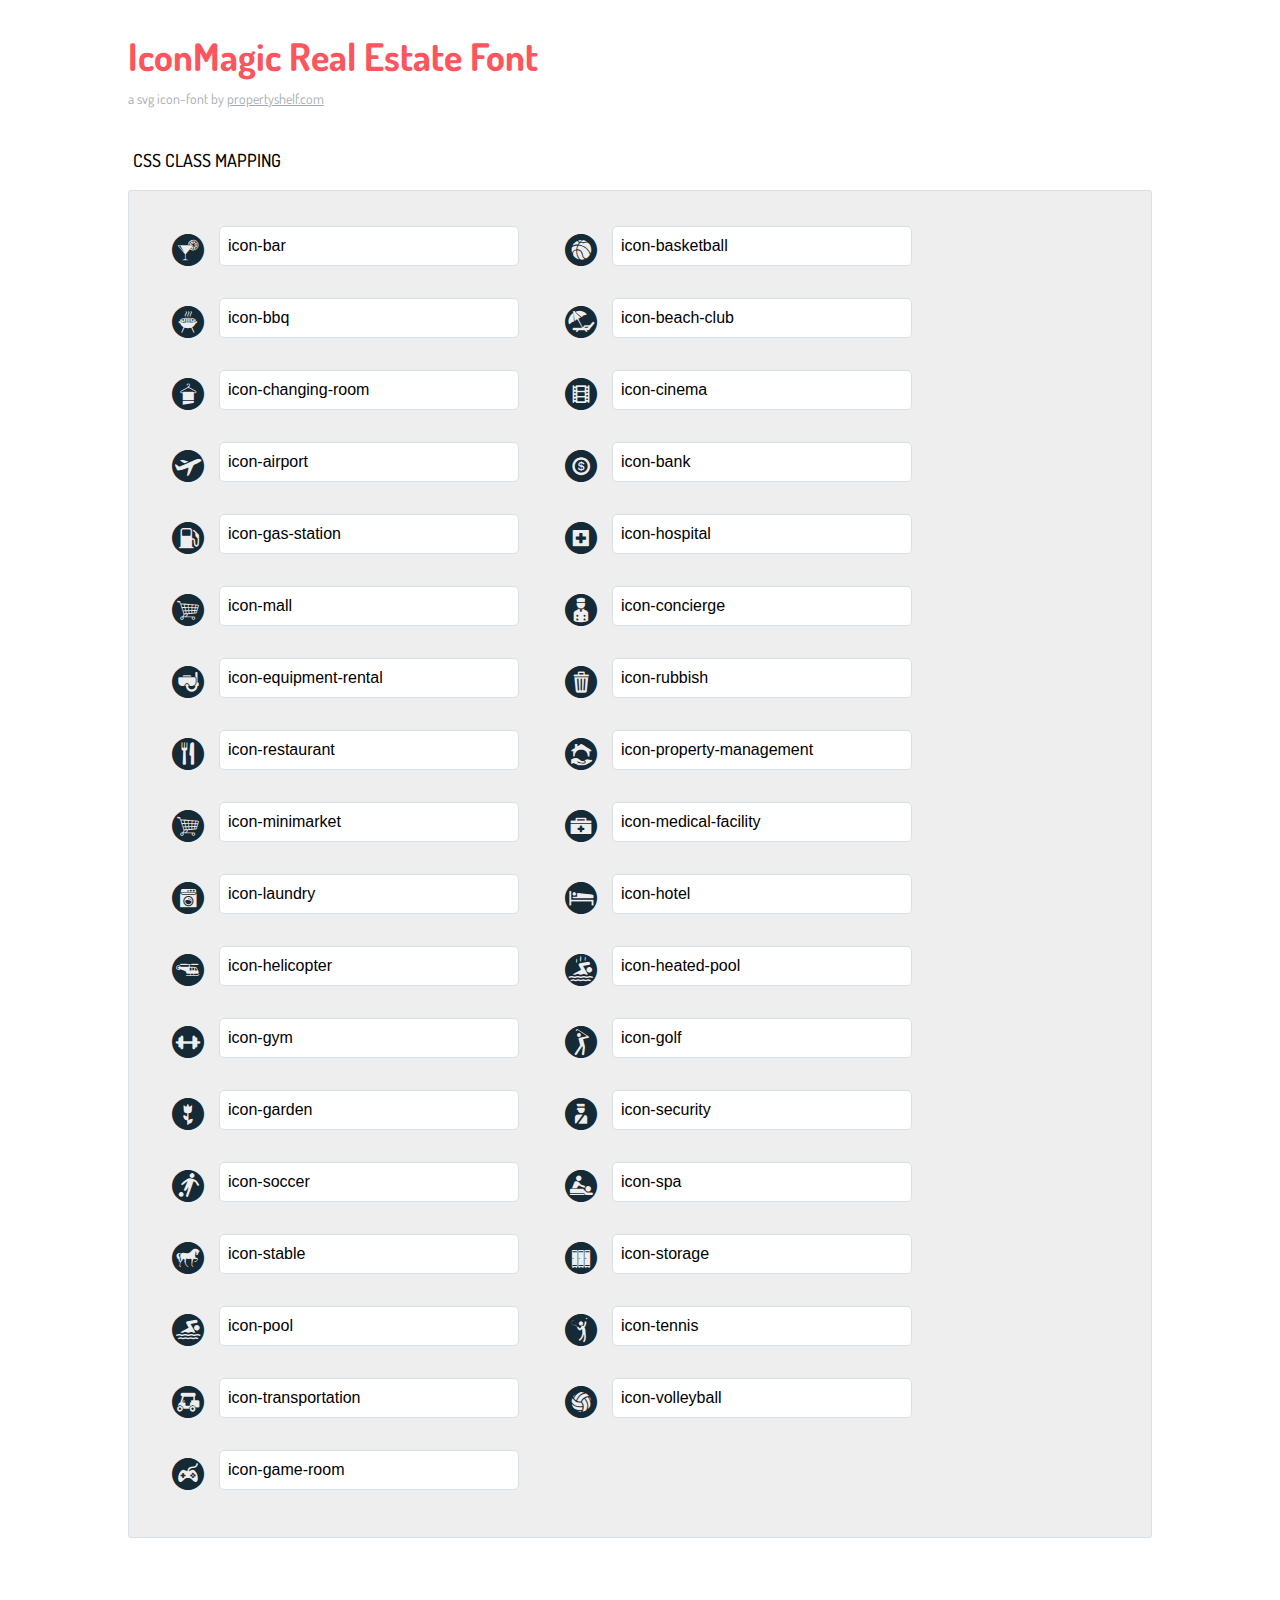
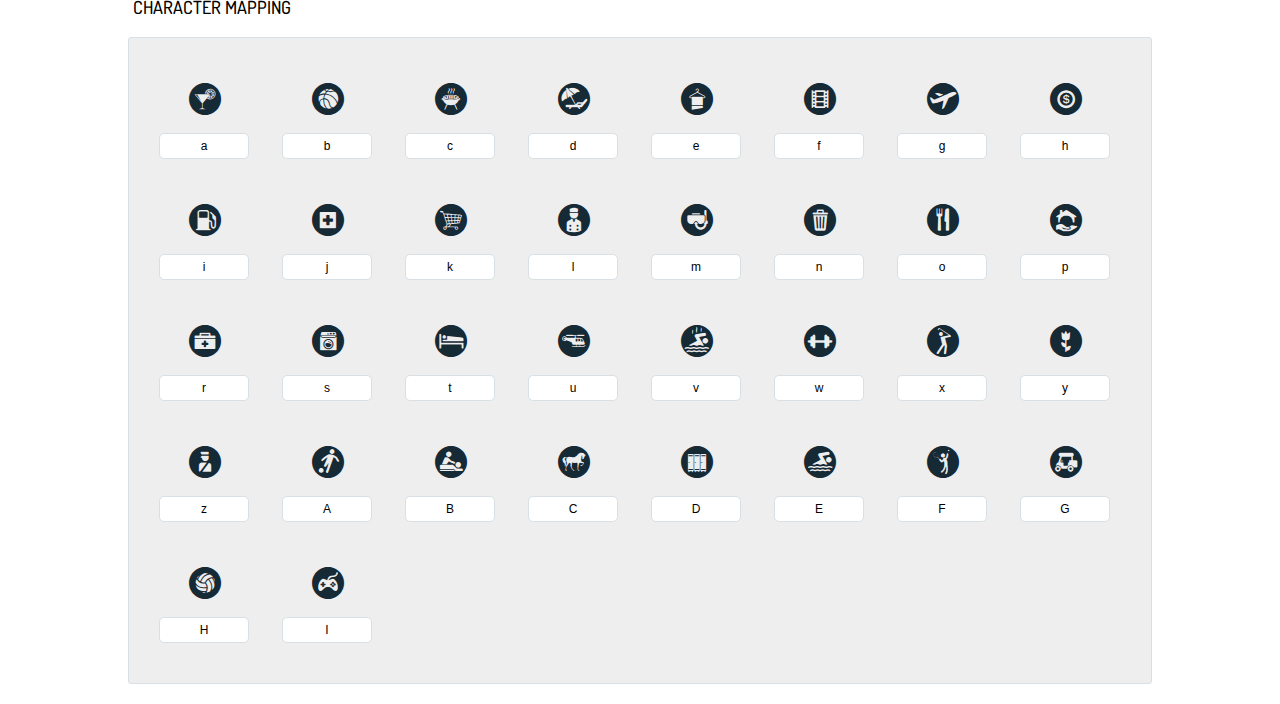
<file: index.html>
<!DOCTYPE html>
<html lang="en">
  <head>
    <meta charset="utf-8">
    <meta http-equiv="X-UA-Compatible" content="IE=edge,chrome=1">
    <meta name="viewport" content="width=device-width,initial-scale=1">
    <title>Font Reference - IconMagic</title>
    <link href="http://fonts.googleapis.com/css?family=Dosis:400,500,700" rel="stylesheet" type="text/css">
    <link rel="stylesheet" href="styles.css">
    <style type="text/css">
      html,body,div,span,applet,object,iframe,h1,h2,h3,h4,h5,h6,p,blockquote,pre,a,abbr,acronym,address,big,cite,code,del,dfn,em,img,ins,kbd,q,s,samp,small,strike,strong,sub,sup,tt,var,dl,dt,dd,ol,ul,li,fieldset,form,label,legend,table,caption,tbody,tfoot,thead,tr,th,td{margin:0;padding:0;border:0;outline:0;font-weight:inherit;font-style:inherit;font-family:inherit;font-size:100%;vertical-align:baseline}
body{line-height:1;color:#000;background:#fff}
ol,ul{list-style:none}
table{border-collapse:separate;border-spacing:0;vertical-align:middle}
caption,th,td{text-align:left;font-weight:normal;vertical-align:middle}
a img{border:none}
*{-webkit-box-sizing:border-box;-moz-box-sizing:border-box;box-sizing:border-box}
body{font-family:'Dosis','Tahoma',sans-serif}
.container{margin:15px auto;width:80%}
h1{margin:40px 0 20px;font-weight:700;font-size:38px;line-height:32px;color:#fb565e}
h2{font-size:18px;padding:0 0 21px 5px;margin:45px 0 0 0;text-transform:uppercase;font-weight:500}
.small{font-size:14px;color:#a5adb4;}
.small a{color:#a5adb4;}
.small a:hover{color:#fb565e}
.glyphs.character-mapping{margin:0 0 20px 0;padding:20px 0 20px 30px;color:rgba(0,0,0,0.5);border:1px solid #d8e0e5;-webkit-border-radius:3px;border-radius:3px; background-color:#eee;}
.glyphs.character-mapping li{margin:0 30px 20px 0;display:inline-block;width:90px}
.glyphs.character-mapping .icon{margin:10px 0 10px 15px;padding:15px;position:relative;width:55px;height:55px;color:#162a36 !important;overflow:hidden;-webkit-border-radius:3px;border-radius:3px;font-size:32px;}
.glyphs.character-mapping .icon svg{fill:#000}
.glyphs.character-mapping input{margin:0;padding:5px 0;line-height:12px;font-size:12px;display:block;width:100%;border:1px solid #d8e0e5;-webkit-border-radius:5px;border-radius:5px;text-align:center;outline:0;}
.glyphs.character-mapping input:focus{border:1px solid #fbde4a;-webkit-box-shadow:inset 0 0 3px #fbde4a;box-shadow:inset 0 0 3px #fbde4a}
.glyphs.character-mapping input:hover{-webkit-box-shadow:inset 0 0 3px #fbde4a;box-shadow:inset 0 0 3px #fbde4a}
.glyphs.css-mapping{margin:0 0 60px 0;padding:30px 0 20px 30px;color:rgba(0,0,0,0.5);border:1px solid #d8e0e5;-webkit-border-radius:3px;border-radius:3px; background-color:#eee;}
.glyphs.css-mapping li{margin:0 30px 20px 0;padding:0;display:inline-block;overflow:hidden}
.glyphs.css-mapping .icon{margin:0;margin-right:10px;padding:13px;height:50px;width:50px;color:#162a36 !important;overflow:hidden;float:left;font-size:2em}
.glyphs.css-mapping input{margin:0;margin-top:5px;padding:8px;line-height:16px;font-size:16px;display:block;width:300px;height:40px;border:1px solid #d8e0e5;-webkit-border-radius:5px;border-radius:5px;background:#fff;outline:0;float:right;}
.glyphs.css-mapping input:focus{border:1px solid #fbde4a;-webkit-box-shadow:inset 0 0 3px #fbde4a;box-shadow:inset 0 0 3px #fbde4a}
.glyphs.css-mapping input:hover{-webkit-box-shadow:inset 0 0 3px #fbde4a;box-shadow:inset 0 0 3px #fbde4a}

      
    </style>
  </head>
  <body>
    <div class="container">
      <h1>IconMagic Real Estate Font</h1>
      <p class="small">a svg icon-font by <a href="http://propertyshelf.com">propertyshelf.com</a></p>
      <h2>CSS class mapping</h2>
      <ul class="glyphs css-mapping">
        <li>
          <div class="icon icon-bar"></div>
          <input type="text" readonly="readonly" value="icon-bar">
        </li>
        <li>
          <div class="icon icon-basketball"></div>
          <input type="text" readonly="readonly" value="icon-basketball">
        </li>
        <li>
          <div class="icon icon-bbq"></div>
          <input type="text" readonly="readonly" value="icon-bbq">
        </li>
        <li>
          <div class="icon icon-beach-club"></div>
          <input type="text" readonly="readonly" value="icon-beach-club">
        </li>
        <li>
          <div class="icon icon-changing-room"></div>
          <input type="text" readonly="readonly" value="icon-changing-room">
        </li>
        <li>
          <div class="icon icon-cinema"></div>
          <input type="text" readonly="readonly" value="icon-cinema">
        </li>
        <li>
          <div class="icon icon-airport"></div>
          <input type="text" readonly="readonly" value="icon-airport">
        </li>
        <li>
          <div class="icon icon-bank"></div>
          <input type="text" readonly="readonly" value="icon-bank">
        </li>
        <li>
          <div class="icon icon-gas-station"></div>
          <input type="text" readonly="readonly" value="icon-gas-station">
        </li>
        <li>
          <div class="icon icon-hospital"></div>
          <input type="text" readonly="readonly" value="icon-hospital">
        </li>
        <li>
          <div class="icon icon-mall"></div>
          <input type="text" readonly="readonly" value="icon-mall">
        </li>
        <li>
          <div class="icon icon-concierge"></div>
          <input type="text" readonly="readonly" value="icon-concierge">
        </li>
        <li>
          <div class="icon icon-equipment-rental"></div>
          <input type="text" readonly="readonly" value="icon-equipment-rental">
        </li>
        <li>
          <div class="icon icon-rubbish"></div>
          <input type="text" readonly="readonly" value="icon-rubbish">
        </li>
        <li>
          <div class="icon icon-restaurant"></div>
          <input type="text" readonly="readonly" value="icon-restaurant">
        </li>
        <li>
          <div class="icon icon-property-management"></div>
          <input type="text" readonly="readonly" value="icon-property-management">
        </li>
        <li>
          <div class="icon icon-minimarket"></div>
          <input type="text" readonly="readonly" value="icon-minimarket">
        </li>
        <li>
          <div class="icon icon-medical-facility"></div>
          <input type="text" readonly="readonly" value="icon-medical-facility">
        </li>
        <li>
          <div class="icon icon-laundry"></div>
          <input type="text" readonly="readonly" value="icon-laundry">
        </li>
        <li>
          <div class="icon icon-hotel"></div>
          <input type="text" readonly="readonly" value="icon-hotel">
        </li>
        <li>
          <div class="icon icon-helicopter"></div>
          <input type="text" readonly="readonly" value="icon-helicopter">
        </li>
        <li>
          <div class="icon icon-heated-pool"></div>
          <input type="text" readonly="readonly" value="icon-heated-pool">
        </li>
        <li>
          <div class="icon icon-gym"></div>
          <input type="text" readonly="readonly" value="icon-gym">
        </li>
        <li>
          <div class="icon icon-golf"></div>
          <input type="text" readonly="readonly" value="icon-golf">
        </li>
        <li>
          <div class="icon icon-garden"></div>
          <input type="text" readonly="readonly" value="icon-garden">
        </li>
        <li>
          <div class="icon icon-security"></div>
          <input type="text" readonly="readonly" value="icon-security">
        </li>
        <li>
          <div class="icon icon-soccer"></div>
          <input type="text" readonly="readonly" value="icon-soccer">
        </li>
        <li>
          <div class="icon icon-spa"></div>
          <input type="text" readonly="readonly" value="icon-spa">
        </li>
        <li>
          <div class="icon icon-stable"></div>
          <input type="text" readonly="readonly" value="icon-stable">
        </li>
        <li>
          <div class="icon icon-storage"></div>
          <input type="text" readonly="readonly" value="icon-storage">
        </li>
        <li>
          <div class="icon icon-pool"></div>
          <input type="text" readonly="readonly" value="icon-pool">
        </li>
        <li>
          <div class="icon icon-tennis"></div>
          <input type="text" readonly="readonly" value="icon-tennis">
        </li>
        <li>
          <div class="icon icon-transportation"></div>
          <input type="text" readonly="readonly" value="icon-transportation">
        </li>
        <li>
          <div class="icon icon-volleyball"></div>
          <input type="text" readonly="readonly" value="icon-volleyball">
        </li>
        <li>
          <div class="icon icon-game-room"></div>
          <input type="text" readonly="readonly" value="icon-game-room">
        </li>
      </ul>
      <h2>Character mapping</h2>
      <ul class="glyphs character-mapping">
        <li>
          <div data-icon="a" class="icon"></div>
          <input type="text" readonly="readonly" value="a">
        </li>
        <li>
          <div data-icon="b" class="icon"></div>
          <input type="text" readonly="readonly" value="b">
        </li>
        <li>
          <div data-icon="c" class="icon"></div>
          <input type="text" readonly="readonly" value="c">
        </li>
        <li>
          <div data-icon="d" class="icon"></div>
          <input type="text" readonly="readonly" value="d">
        </li>
        <li>
          <div data-icon="e" class="icon"></div>
          <input type="text" readonly="readonly" value="e">
        </li>
        <li>
          <div data-icon="f" class="icon"></div>
          <input type="text" readonly="readonly" value="f">
        </li>
        <li>
          <div data-icon="g" class="icon"></div>
          <input type="text" readonly="readonly" value="g">
        </li>
        <li>
          <div data-icon="h" class="icon"></div>
          <input type="text" readonly="readonly" value="h">
        </li>
        <li>
          <div data-icon="i" class="icon"></div>
          <input type="text" readonly="readonly" value="i">
        </li>
        <li>
          <div data-icon="j" class="icon"></div>
          <input type="text" readonly="readonly" value="j">
        </li>
        <li>
          <div data-icon="k" class="icon"></div>
          <input type="text" readonly="readonly" value="k">
        </li>
        <li>
          <div data-icon="l" class="icon"></div>
          <input type="text" readonly="readonly" value="l">
        </li>
        <li>
          <div data-icon="m" class="icon"></div>
          <input type="text" readonly="readonly" value="m">
        </li>
        <li>
          <div data-icon="n" class="icon"></div>
          <input type="text" readonly="readonly" value="n">
        </li>
        <li>
          <div data-icon="o" class="icon"></div>
          <input type="text" readonly="readonly" value="o">
        </li>
        <li>
          <div data-icon="p" class="icon"></div>
          <input type="text" readonly="readonly" value="p">
        </li>
        <li>
          <div data-icon="r" class="icon"></div>
          <input type="text" readonly="readonly" value="r">
        </li>
        <li>
          <div data-icon="s" class="icon"></div>
          <input type="text" readonly="readonly" value="s">
        </li>
        <li>
          <div data-icon="t" class="icon"></div>
          <input type="text" readonly="readonly" value="t">
        </li>
        <li>
          <div data-icon="u" class="icon"></div>
          <input type="text" readonly="readonly" value="u">
        </li>
        <li>
          <div data-icon="v" class="icon"></div>
          <input type="text" readonly="readonly" value="v">
        </li>
        <li>
          <div data-icon="w" class="icon"></div>
          <input type="text" readonly="readonly" value="w">
        </li>
        <li>
          <div data-icon="x" class="icon"></div>
          <input type="text" readonly="readonly" value="x">
        </li>
        <li>
          <div data-icon="y" class="icon"></div>
          <input type="text" readonly="readonly" value="y">
        </li>
        <li>
          <div data-icon="z" class="icon"></div>
          <input type="text" readonly="readonly" value="z">
        </li>
        <li>
          <div data-icon="A" class="icon"></div>
          <input type="text" readonly="readonly" value="A">
        </li>
        <li>
          <div data-icon="B" class="icon"></div>
          <input type="text" readonly="readonly" value="B">
        </li>
        <li>
          <div data-icon="C" class="icon"></div>
          <input type="text" readonly="readonly" value="C">
        </li>
        <li>
          <div data-icon="D" class="icon"></div>
          <input type="text" readonly="readonly" value="D">
        </li>
        <li>
          <div data-icon="E" class="icon"></div>
          <input type="text" readonly="readonly" value="E">
        </li>
        <li>
          <div data-icon="F" class="icon"></div>
          <input type="text" readonly="readonly" value="F">
        </li>
        <li>
          <div data-icon="G" class="icon"></div>
          <input type="text" readonly="readonly" value="G">
        </li>
        <li>
          <div data-icon="H" class="icon"></div>
          <input type="text" readonly="readonly" value="H">
        </li>
        <li>
          <div data-icon="I" class="icon"></div>
          <input type="text" readonly="readonly" value="I">
        </li>
      </ul>
    </div><script type="text/javascript">
(function() {
  var glyphs, _i, _len, _ref;

  _ref = document.getElementsByClassName('glyphs');
  for (_i = 0, _len = _ref.length; _i < _len; _i++) {
    glyphs = _ref[_i];
    glyphs.addEventListener('click', function(event) {
      if (event.target.tagName === 'INPUT') {
        return event.target.select();
      }
    });
  }

}).call(this);
</script>
  </body>
</html>
</file>
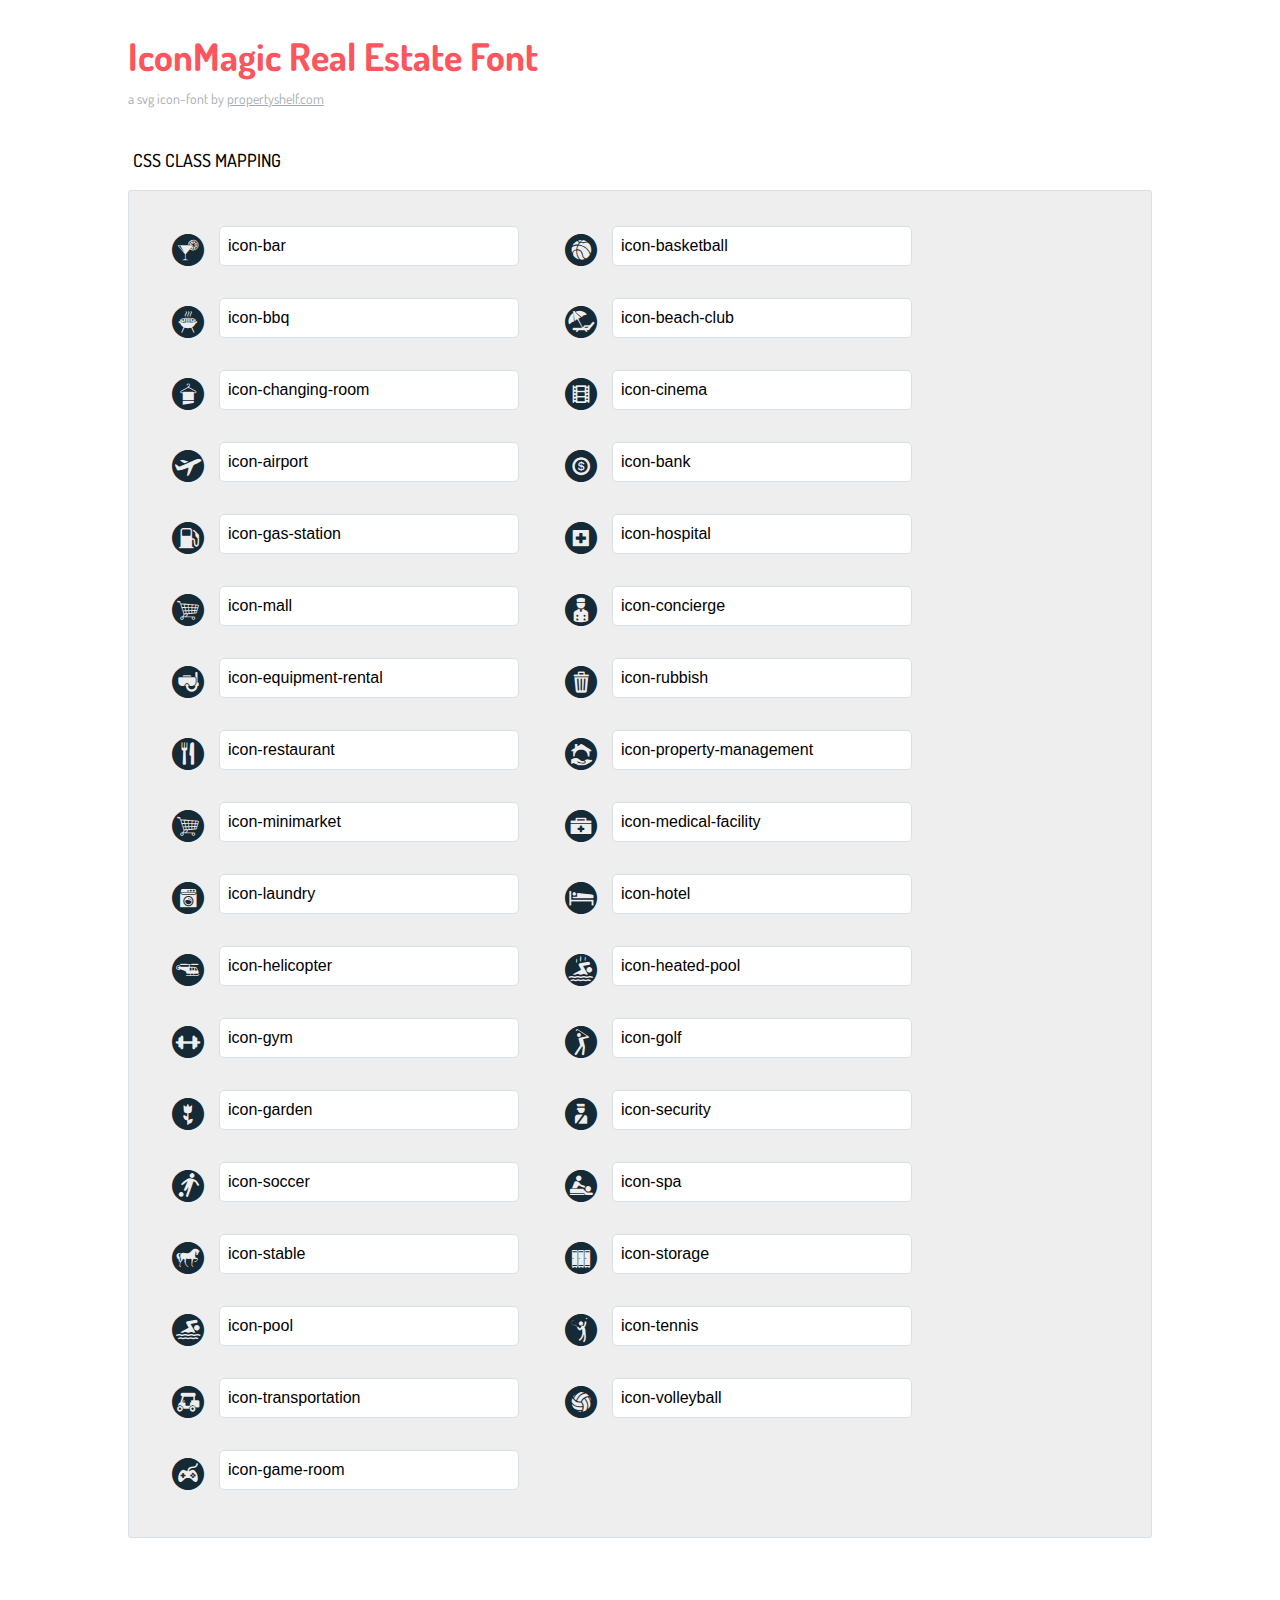
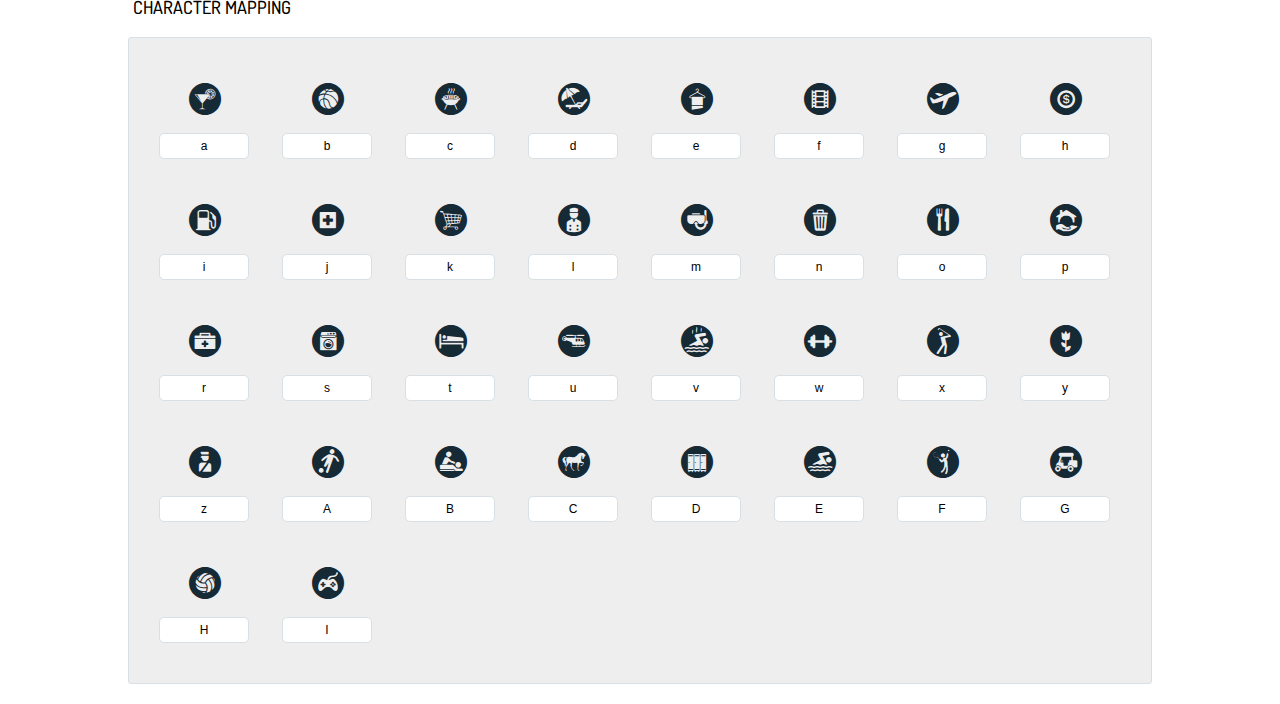
<file: src/ps/fonts/iconmagic/fonts_resources/index.html>
<!DOCTYPE html>
<html lang="en">
  <head>
    <meta charset="utf-8">
    <meta http-equiv="X-UA-Compatible" content="IE=edge,chrome=1">
    <meta name="viewport" content="width=device-width,initial-scale=1">
    <title>Font Reference - IconMagic</title>
    <link href="http://fonts.googleapis.com/css?family=Dosis:400,500,700" rel="stylesheet" type="text/css">
    <link rel="stylesheet" href="styles.css">
    <style type="text/css">
      html,body,div,span,applet,object,iframe,h1,h2,h3,h4,h5,h6,p,blockquote,pre,a,abbr,acronym,address,big,cite,code,del,dfn,em,img,ins,kbd,q,s,samp,small,strike,strong,sub,sup,tt,var,dl,dt,dd,ol,ul,li,fieldset,form,label,legend,table,caption,tbody,tfoot,thead,tr,th,td{margin:0;padding:0;border:0;outline:0;font-weight:inherit;font-style:inherit;font-family:inherit;font-size:100%;vertical-align:baseline}
body{line-height:1;color:#000;background:#fff}
ol,ul{list-style:none}
table{border-collapse:separate;border-spacing:0;vertical-align:middle}
caption,th,td{text-align:left;font-weight:normal;vertical-align:middle}
a img{border:none}
*{-webkit-box-sizing:border-box;-moz-box-sizing:border-box;box-sizing:border-box}
body{font-family:'Dosis','Tahoma',sans-serif}
.container{margin:15px auto;width:80%}
h1{margin:40px 0 20px;font-weight:700;font-size:38px;line-height:32px;color:#fb565e}
h2{font-size:18px;padding:0 0 21px 5px;margin:45px 0 0 0;text-transform:uppercase;font-weight:500}
.small{font-size:14px;color:#a5adb4;}
.small a{color:#a5adb4;}
.small a:hover{color:#fb565e}
.glyphs.character-mapping{margin:0 0 20px 0;padding:20px 0 20px 30px;color:rgba(0,0,0,0.5);border:1px solid #d8e0e5;-webkit-border-radius:3px;border-radius:3px; background-color:#eee;}
.glyphs.character-mapping li{margin:0 30px 20px 0;display:inline-block;width:90px}
.glyphs.character-mapping .icon{margin:10px 0 10px 15px;padding:15px;position:relative;width:55px;height:55px;color:#162a36 !important;overflow:hidden;-webkit-border-radius:3px;border-radius:3px;font-size:32px;}
.glyphs.character-mapping .icon svg{fill:#000}
.glyphs.character-mapping input{margin:0;padding:5px 0;line-height:12px;font-size:12px;display:block;width:100%;border:1px solid #d8e0e5;-webkit-border-radius:5px;border-radius:5px;text-align:center;outline:0;}
.glyphs.character-mapping input:focus{border:1px solid #fbde4a;-webkit-box-shadow:inset 0 0 3px #fbde4a;box-shadow:inset 0 0 3px #fbde4a}
.glyphs.character-mapping input:hover{-webkit-box-shadow:inset 0 0 3px #fbde4a;box-shadow:inset 0 0 3px #fbde4a}
.glyphs.css-mapping{margin:0 0 60px 0;padding:30px 0 20px 30px;color:rgba(0,0,0,0.5);border:1px solid #d8e0e5;-webkit-border-radius:3px;border-radius:3px; background-color:#eee;}
.glyphs.css-mapping li{margin:0 30px 20px 0;padding:0;display:inline-block;overflow:hidden}
.glyphs.css-mapping .icon{margin:0;margin-right:10px;padding:13px;height:50px;width:50px;color:#162a36 !important;overflow:hidden;float:left;font-size:2em}
.glyphs.css-mapping input{margin:0;margin-top:5px;padding:8px;line-height:16px;font-size:16px;display:block;width:300px;height:40px;border:1px solid #d8e0e5;-webkit-border-radius:5px;border-radius:5px;background:#fff;outline:0;float:right;}
.glyphs.css-mapping input:focus{border:1px solid #fbde4a;-webkit-box-shadow:inset 0 0 3px #fbde4a;box-shadow:inset 0 0 3px #fbde4a}
.glyphs.css-mapping input:hover{-webkit-box-shadow:inset 0 0 3px #fbde4a;box-shadow:inset 0 0 3px #fbde4a}
    </style>
  </head>
  <body>
    <div class="container">
      <h1>IconMagic Real Estate Font</h1>
      <p class="small">a svg icon-font by <a href="http://propertyshelf.com">propertyshelf.com</a></p>
      <h2>CSS class mapping</h2>
      <ul class="glyphs css-mapping">
        <li>
          <div class="icon icon-bar"></div>
          <input type="text" readonly="readonly" value="icon-bar">
        </li>
        <li>
          <div class="icon icon-basketball"></div>
          <input type="text" readonly="readonly" value="icon-basketball">
        </li>
        <li>
          <div class="icon icon-bbq"></div>
          <input type="text" readonly="readonly" value="icon-bbq">
        </li>
        <li>
          <div class="icon icon-beach-club"></div>
          <input type="text" readonly="readonly" value="icon-beach-club">
        </li>
        <li>
          <div class="icon icon-changing-room"></div>
          <input type="text" readonly="readonly" value="icon-changing-room">
        </li>
        <li>
          <div class="icon icon-cinema"></div>
          <input type="text" readonly="readonly" value="icon-cinema">
        </li>
        <li>
          <div class="icon icon-airport"></div>
          <input type="text" readonly="readonly" value="icon-airport">
        </li>
        <li>
          <div class="icon icon-bank"></div>
          <input type="text" readonly="readonly" value="icon-bank">
        </li>
        <li>
          <div class="icon icon-gas-station"></div>
          <input type="text" readonly="readonly" value="icon-gas-station">
        </li>
        <li>
          <div class="icon icon-hospital"></div>
          <input type="text" readonly="readonly" value="icon-hospital">
        </li>
        <li>
          <div class="icon icon-mall"></div>
          <input type="text" readonly="readonly" value="icon-mall">
        </li>
        <li>
          <div class="icon icon-concierge"></div>
          <input type="text" readonly="readonly" value="icon-concierge">
        </li>
        <li>
          <div class="icon icon-equipment-rental"></div>
          <input type="text" readonly="readonly" value="icon-equipment-rental">
        </li>
        <li>
          <div class="icon icon-rubbish"></div>
          <input type="text" readonly="readonly" value="icon-rubbish">
        </li>
        <li>
          <div class="icon icon-restaurant"></div>
          <input type="text" readonly="readonly" value="icon-restaurant">
        </li>
        <li>
          <div class="icon icon-property-management"></div>
          <input type="text" readonly="readonly" value="icon-property-management">
        </li>
        <li>
          <div class="icon icon-minimarket"></div>
          <input type="text" readonly="readonly" value="icon-minimarket">
        </li>
        <li>
          <div class="icon icon-medical-facility"></div>
          <input type="text" readonly="readonly" value="icon-medical-facility">
        </li>
        <li>
          <div class="icon icon-laundry"></div>
          <input type="text" readonly="readonly" value="icon-laundry">
        </li>
        <li>
          <div class="icon icon-hotel"></div>
          <input type="text" readonly="readonly" value="icon-hotel">
        </li>
        <li>
          <div class="icon icon-helicopter"></div>
          <input type="text" readonly="readonly" value="icon-helicopter">
        </li>
        <li>
          <div class="icon icon-heated-pool"></div>
          <input type="text" readonly="readonly" value="icon-heated-pool">
        </li>
        <li>
          <div class="icon icon-gym"></div>
          <input type="text" readonly="readonly" value="icon-gym">
        </li>
        <li>
          <div class="icon icon-golf"></div>
          <input type="text" readonly="readonly" value="icon-golf">
        </li>
        <li>
          <div class="icon icon-garden"></div>
          <input type="text" readonly="readonly" value="icon-garden">
        </li>
        <li>
          <div class="icon icon-security"></div>
          <input type="text" readonly="readonly" value="icon-security">
        </li>
        <li>
          <div class="icon icon-soccer"></div>
          <input type="text" readonly="readonly" value="icon-soccer">
        </li>
        <li>
          <div class="icon icon-spa"></div>
          <input type="text" readonly="readonly" value="icon-spa">
        </li>
        <li>
          <div class="icon icon-stable"></div>
          <input type="text" readonly="readonly" value="icon-stable">
        </li>
        <li>
          <div class="icon icon-storage"></div>
          <input type="text" readonly="readonly" value="icon-storage">
        </li>
        <li>
          <div class="icon icon-pool"></div>
          <input type="text" readonly="readonly" value="icon-pool">
        </li>
        <li>
          <div class="icon icon-tennis"></div>
          <input type="text" readonly="readonly" value="icon-tennis">
        </li>
        <li>
          <div class="icon icon-transportation"></div>
          <input type="text" readonly="readonly" value="icon-transportation">
        </li>
        <li>
          <div class="icon icon-volleyball"></div>
          <input type="text" readonly="readonly" value="icon-volleyball">
        </li>
        <li>
          <div class="icon icon-game-room"></div>
          <input type="text" readonly="readonly" value="icon-game-room">
        </li>
      </ul>
      <h2>Character mapping</h2>
      <ul class="glyphs character-mapping">
        <li>
          <div data-icon="a" class="icon"></div>
          <input type="text" readonly="readonly" value="a">
        </li>
        <li>
          <div data-icon="b" class="icon"></div>
          <input type="text" readonly="readonly" value="b">
        </li>
        <li>
          <div data-icon="c" class="icon"></div>
          <input type="text" readonly="readonly" value="c">
        </li>
        <li>
          <div data-icon="d" class="icon"></div>
          <input type="text" readonly="readonly" value="d">
        </li>
        <li>
          <div data-icon="e" class="icon"></div>
          <input type="text" readonly="readonly" value="e">
        </li>
        <li>
          <div data-icon="f" class="icon"></div>
          <input type="text" readonly="readonly" value="f">
        </li>
        <li>
          <div data-icon="g" class="icon"></div>
          <input type="text" readonly="readonly" value="g">
        </li>
        <li>
          <div data-icon="h" class="icon"></div>
          <input type="text" readonly="readonly" value="h">
        </li>
        <li>
          <div data-icon="i" class="icon"></div>
          <input type="text" readonly="readonly" value="i">
        </li>
        <li>
          <div data-icon="j" class="icon"></div>
          <input type="text" readonly="readonly" value="j">
        </li>
        <li>
          <div data-icon="k" class="icon"></div>
          <input type="text" readonly="readonly" value="k">
        </li>
        <li>
          <div data-icon="l" class="icon"></div>
          <input type="text" readonly="readonly" value="l">
        </li>
        <li>
          <div data-icon="m" class="icon"></div>
          <input type="text" readonly="readonly" value="m">
        </li>
        <li>
          <div data-icon="n" class="icon"></div>
          <input type="text" readonly="readonly" value="n">
        </li>
        <li>
          <div data-icon="o" class="icon"></div>
          <input type="text" readonly="readonly" value="o">
        </li>
        <li>
          <div data-icon="p" class="icon"></div>
          <input type="text" readonly="readonly" value="p">
        </li>
        <li>
          <div data-icon="r" class="icon"></div>
          <input type="text" readonly="readonly" value="r">
        </li>
        <li>
          <div data-icon="s" class="icon"></div>
          <input type="text" readonly="readonly" value="s">
        </li>
        <li>
          <div data-icon="t" class="icon"></div>
          <input type="text" readonly="readonly" value="t">
        </li>
        <li>
          <div data-icon="u" class="icon"></div>
          <input type="text" readonly="readonly" value="u">
        </li>
        <li>
          <div data-icon="v" class="icon"></div>
          <input type="text" readonly="readonly" value="v">
        </li>
        <li>
          <div data-icon="w" class="icon"></div>
          <input type="text" readonly="readonly" value="w">
        </li>
        <li>
          <div data-icon="x" class="icon"></div>
          <input type="text" readonly="readonly" value="x">
        </li>
        <li>
          <div data-icon="y" class="icon"></div>
          <input type="text" readonly="readonly" value="y">
        </li>
        <li>
          <div data-icon="z" class="icon"></div>
          <input type="text" readonly="readonly" value="z">
        </li>
        <li>
          <div data-icon="A" class="icon"></div>
          <input type="text" readonly="readonly" value="A">
        </li>
        <li>
          <div data-icon="B" class="icon"></div>
          <input type="text" readonly="readonly" value="B">
        </li>
        <li>
          <div data-icon="C" class="icon"></div>
          <input type="text" readonly="readonly" value="C">
        </li>
        <li>
          <div data-icon="D" class="icon"></div>
          <input type="text" readonly="readonly" value="D">
        </li>
        <li>
          <div data-icon="E" class="icon"></div>
          <input type="text" readonly="readonly" value="E">
        </li>
        <li>
          <div data-icon="F" class="icon"></div>
          <input type="text" readonly="readonly" value="F">
        </li>
        <li>
          <div data-icon="G" class="icon"></div>
          <input type="text" readonly="readonly" value="G">
        </li>
        <li>
          <div data-icon="H" class="icon"></div>
          <input type="text" readonly="readonly" value="H">
        </li>
        <li>
          <div data-icon="I" class="icon"></div>
          <input type="text" readonly="readonly" value="I">
        </li>
      </ul>
    </div><script type="text/javascript">
(function() {
  var glyphs, _i, _len, _ref;

  _ref = document.getElementsByClassName('glyphs');
  for (_i = 0, _len = _ref.length; _i < _len; _i++) {
    glyphs = _ref[_i];
    glyphs.addEventListener('click', function(event) {
      if (event.target.tagName === 'INPUT') {
        return event.target.select();
      }
    });
  }

}).call(this);
</script>
  </body>
</html>
</file>
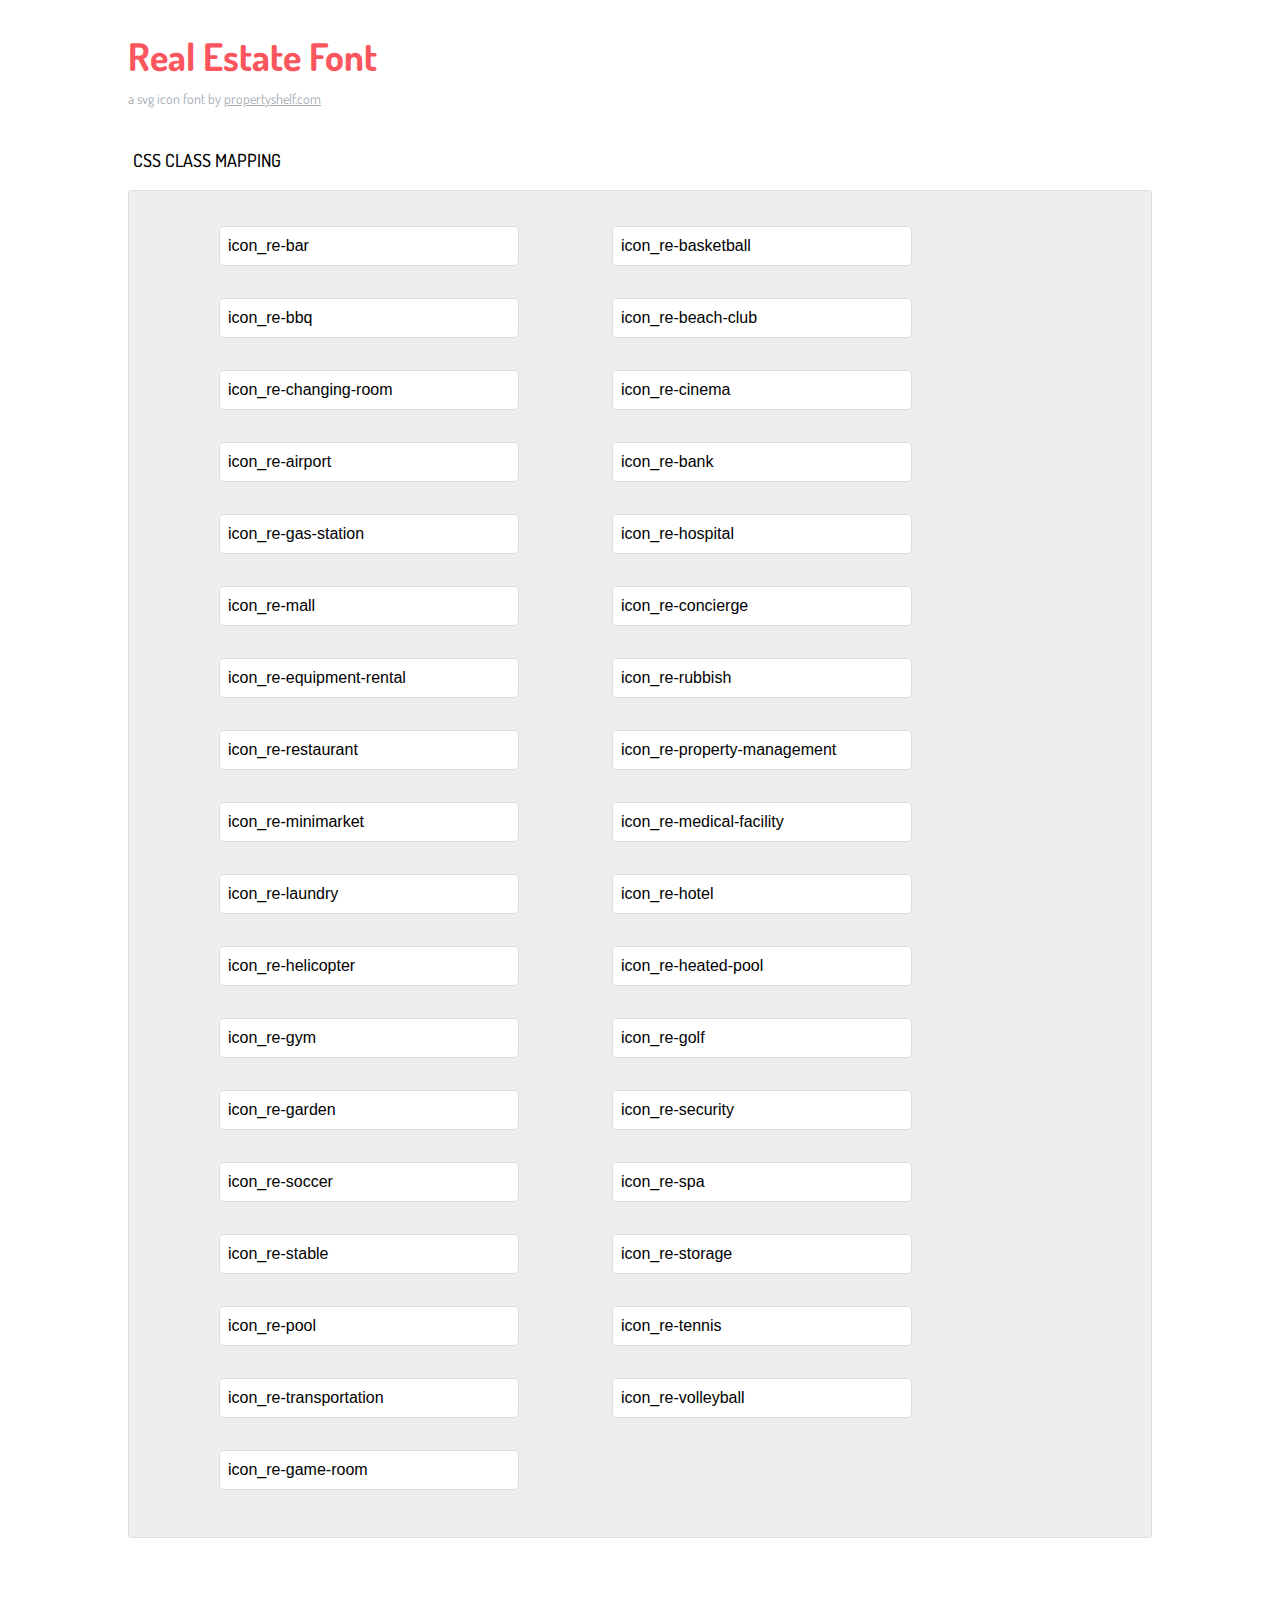
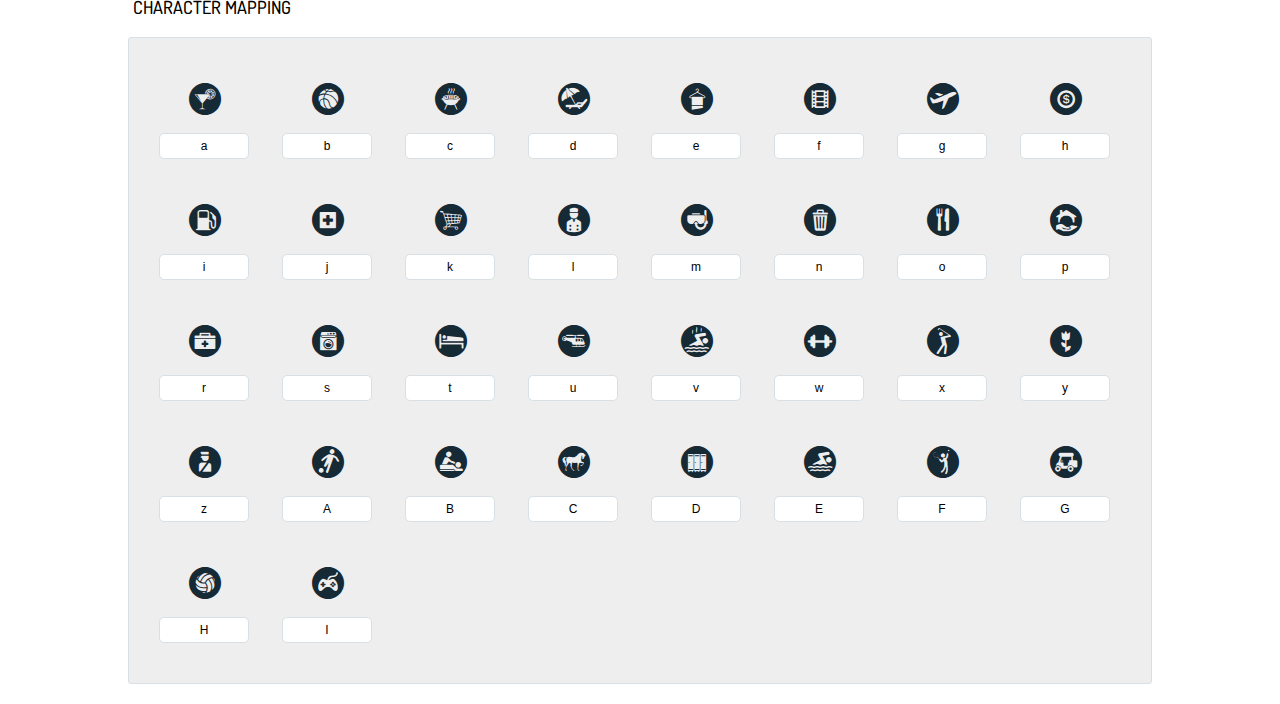
<file: src/ps/plone/realestatefont/fonts_resources/index.html>
<!DOCTYPE html>
<html lang="en">
  <head>
    <meta charset="utf-8">
    <meta http-equiv="X-UA-Compatible" content="IE=edge,chrome=1">
    <meta name="viewport" content="width=device-width,initial-scale=1">
    <title>Font Reference - RealEstate Font</title>
    <link href="http://fonts.googleapis.com/css?family=Dosis:400,500,700" rel="stylesheet" type="text/css">
    <link rel="stylesheet" href="styles.css">
    <style type="text/css">
      html,body,div,span,applet,object,iframe,h1,h2,h3,h4,h5,h6,p,blockquote,pre,a,abbr,acronym,address,big,cite,code,del,dfn,em,img,ins,kbd,q,s,samp,small,strike,strong,sub,sup,tt,var,dl,dt,dd,ol,ul,li,fieldset,form,label,legend,table,caption,tbody,tfoot,thead,tr,th,td{margin:0;padding:0;border:0;outline:0;font-weight:inherit;font-style:inherit;font-family:inherit;font-size:100%;vertical-align:baseline}
body{line-height:1;color:#000;background:#fff}
ol,ul{list-style:none}
table{border-collapse:separate;border-spacing:0;vertical-align:middle}
caption,th,td{text-align:left;font-weight:normal;vertical-align:middle}
a img{border:none}
*{-webkit-box-sizing:border-box;-moz-box-sizing:border-box;box-sizing:border-box}
body{font-family:'Dosis','Tahoma',sans-serif}
.container{margin:15px auto;width:80%}
h1{margin:40px 0 20px;font-weight:700;font-size:38px;line-height:32px;color:#fb565e}
h2{font-size:18px;padding:0 0 21px 5px;margin:45px 0 0 0;text-transform:uppercase;font-weight:500}
.small{font-size:14px;color:#a5adb4;}
.small a{color:#a5adb4;}
.small a:hover{color:#fb565e}
.glyphs.character-mapping{margin:0 0 20px 0;padding:20px 0 20px 30px;color:rgba(0,0,0,0.5);border:1px solid #d8e0e5;-webkit-border-radius:3px;border-radius:3px; background-color:#eee;}
.glyphs.character-mapping li{margin:0 30px 20px 0;display:inline-block;width:90px}
.glyphs.character-mapping .icon{margin:10px 0 10px 15px;padding:15px;position:relative;width:55px;height:55px;color:#162a36 !important;overflow:hidden;-webkit-border-radius:3px;border-radius:3px;font-size:32px;}
.glyphs.character-mapping .icon svg{fill:#000}
.glyphs.character-mapping input{margin:0;padding:5px 0;line-height:12px;font-size:12px;display:block;width:100%;border:1px solid #d8e0e5;-webkit-border-radius:5px;border-radius:5px;text-align:center;outline:0;}
.glyphs.character-mapping input:focus{border:1px solid #fbde4a;-webkit-box-shadow:inset 0 0 3px #fbde4a;box-shadow:inset 0 0 3px #fbde4a}
.glyphs.character-mapping input:hover{-webkit-box-shadow:inset 0 0 3px #fbde4a;box-shadow:inset 0 0 3px #fbde4a}
.glyphs.css-mapping{margin:0 0 60px 0;padding:30px 0 20px 30px;color:rgba(0,0,0,0.5);border:1px solid #d8e0e5;-webkit-border-radius:3px;border-radius:3px; background-color:#eee;}
.glyphs.css-mapping li{margin:0 30px 20px 0;padding:0;display:inline-block;overflow:hidden}
.glyphs.css-mapping .icon{margin:0;margin-right:10px;padding:13px;height:50px;width:50px;color:#162a36 !important;overflow:hidden;float:left;font-size:2em}
.glyphs.css-mapping input{margin:0;margin-top:5px;padding:8px;line-height:16px;font-size:16px;display:block;width:300px;height:40px;border:1px solid #d8e0e5;-webkit-border-radius:5px;border-radius:5px;background:#fff;outline:0;float:right;}
.glyphs.css-mapping input:focus{border:1px solid #fbde4a;-webkit-box-shadow:inset 0 0 3px #fbde4a;box-shadow:inset 0 0 3px #fbde4a}
.glyphs.css-mapping input:hover{-webkit-box-shadow:inset 0 0 3px #fbde4a;box-shadow:inset 0 0 3px #fbde4a}
    </style>
  </head>
  <body>
    <div class="container">
      <h1>Real Estate Font</h1>
      <p class="small">a svg icon font by <a href="http://propertyshelf.com">propertyshelf.com</a></p>
      <h2>CSS class mapping</h2>
      <ul class="glyphs css-mapping">
        <li>
          <div class="icon icon_re-bar"></div>
          <input type="text" readonly="readonly" value="icon_re-bar">
        </li>
        <li>
          <div class="icon icon_re-basketball"></div>
          <input type="text" readonly="readonly" value="icon_re-basketball">
        </li>
        <li>
          <div class="icon icon_re-bbq"></div>
          <input type="text" readonly="readonly" value="icon_re-bbq">
        </li>
        <li>
          <div class="icon icon_re-beach-club"></div>
          <input type="text" readonly="readonly" value="icon_re-beach-club">
        </li>
        <li>
          <div class="icon icon_re-changing-room"></div>
          <input type="text" readonly="readonly" value="icon_re-changing-room">
        </li>
        <li>
          <div class="icon icon_re-cinema"></div>
          <input type="text" readonly="readonly" value="icon_re-cinema">
        </li>
        <li>
          <div class="icon icon_re-airport"></div>
          <input type="text" readonly="readonly" value="icon_re-airport">
        </li>
        <li>
          <div class="icon icon_re-bank"></div>
          <input type="text" readonly="readonly" value="icon_re-bank">
        </li>
        <li>
          <div class="icon icon_re-gas-station"></div>
          <input type="text" readonly="readonly" value="icon_re-gas-station">
        </li>
        <li>
          <div class="icon icon_re-hospital"></div>
          <input type="text" readonly="readonly" value="icon_re-hospital">
        </li>
        <li>
          <div class="icon icon_re-mall"></div>
          <input type="text" readonly="readonly" value="icon_re-mall">
        </li>
        <li>
          <div class="icon icon_re-concierge"></div>
          <input type="text" readonly="readonly" value="icon_re-concierge">
        </li>
        <li>
          <div class="icon icon_re-equipment-rental"></div>
          <input type="text" readonly="readonly" value="icon_re-equipment-rental">
        </li>
        <li>
          <div class="icon icon_re-rubbish"></div>
          <input type="text" readonly="readonly" value="icon_re-rubbish">
        </li>
        <li>
          <div class="icon icon_re-restaurant"></div>
          <input type="text" readonly="readonly" value="icon_re-restaurant">
        </li>
        <li>
          <div class="icon icon_re-property-management"></div>
          <input type="text" readonly="readonly" value="icon_re-property-management">
        </li>
        <li>
          <div class="icon icon_re-minimarket"></div>
          <input type="text" readonly="readonly" value="icon_re-minimarket">
        </li>
        <li>
          <div class="icon icon_re-medical-facility"></div>
          <input type="text" readonly="readonly" value="icon_re-medical-facility">
        </li>
        <li>
          <div class="icon icon_re-laundry"></div>
          <input type="text" readonly="readonly" value="icon_re-laundry">
        </li>
        <li>
          <div class="icon icon_re-hotel"></div>
          <input type="text" readonly="readonly" value="icon_re-hotel">
        </li>
        <li>
          <div class="icon icon_re-helicopter"></div>
          <input type="text" readonly="readonly" value="icon_re-helicopter">
        </li>
        <li>
          <div class="icon icon_re-heated-pool"></div>
          <input type="text" readonly="readonly" value="icon_re-heated-pool">
        </li>
        <li>
          <div class="icon icon_re-gym"></div>
          <input type="text" readonly="readonly" value="icon_re-gym">
        </li>
        <li>
          <div class="icon icon_re-golf"></div>
          <input type="text" readonly="readonly" value="icon_re-golf">
        </li>
        <li>
          <div class="icon icon_re-garden"></div>
          <input type="text" readonly="readonly" value="icon_re-garden">
        </li>
        <li>
          <div class="icon icon_re-security"></div>
          <input type="text" readonly="readonly" value="icon_re-security">
        </li>
        <li>
          <div class="icon icon_re-soccer"></div>
          <input type="text" readonly="readonly" value="icon_re-soccer">
        </li>
        <li>
          <div class="icon icon_re-spa"></div>
          <input type="text" readonly="readonly" value="icon_re-spa">
        </li>
        <li>
          <div class="icon icon_re-stable"></div>
          <input type="text" readonly="readonly" value="icon_re-stable">
        </li>
        <li>
          <div class="icon icon_re-storage"></div>
          <input type="text" readonly="readonly" value="icon_re-storage">
        </li>
        <li>
          <div class="icon icon_re-pool"></div>
          <input type="text" readonly="readonly" value="icon_re-pool">
        </li>
        <li>
          <div class="icon icon_re-tennis"></div>
          <input type="text" readonly="readonly" value="icon_re-tennis">
        </li>
        <li>
          <div class="icon icon_re-transportation"></div>
          <input type="text" readonly="readonly" value="icon_re-transportation">
        </li>
        <li>
          <div class="icon icon_re-volleyball"></div>
          <input type="text" readonly="readonly" value="icon_re-volleyball">
        </li>
        <li>
          <div class="icon icon_re-game-room"></div>
          <input type="text" readonly="readonly" value="icon_re-game-room">
        </li>
      </ul>
      <h2>Character mapping</h2>
      <ul class="glyphs character-mapping">
        <li>
          <div data-icon="a" class="icon"></div>
          <input type="text" readonly="readonly" value="a">
        </li>
        <li>
          <div data-icon="b" class="icon"></div>
          <input type="text" readonly="readonly" value="b">
        </li>
        <li>
          <div data-icon="c" class="icon"></div>
          <input type="text" readonly="readonly" value="c">
        </li>
        <li>
          <div data-icon="d" class="icon"></div>
          <input type="text" readonly="readonly" value="d">
        </li>
        <li>
          <div data-icon="e" class="icon"></div>
          <input type="text" readonly="readonly" value="e">
        </li>
        <li>
          <div data-icon="f" class="icon"></div>
          <input type="text" readonly="readonly" value="f">
        </li>
        <li>
          <div data-icon="g" class="icon"></div>
          <input type="text" readonly="readonly" value="g">
        </li>
        <li>
          <div data-icon="h" class="icon"></div>
          <input type="text" readonly="readonly" value="h">
        </li>
        <li>
          <div data-icon="i" class="icon"></div>
          <input type="text" readonly="readonly" value="i">
        </li>
        <li>
          <div data-icon="j" class="icon"></div>
          <input type="text" readonly="readonly" value="j">
        </li>
        <li>
          <div data-icon="k" class="icon"></div>
          <input type="text" readonly="readonly" value="k">
        </li>
        <li>
          <div data-icon="l" class="icon"></div>
          <input type="text" readonly="readonly" value="l">
        </li>
        <li>
          <div data-icon="m" class="icon"></div>
          <input type="text" readonly="readonly" value="m">
        </li>
        <li>
          <div data-icon="n" class="icon"></div>
          <input type="text" readonly="readonly" value="n">
        </li>
        <li>
          <div data-icon="o" class="icon"></div>
          <input type="text" readonly="readonly" value="o">
        </li>
        <li>
          <div data-icon="p" class="icon"></div>
          <input type="text" readonly="readonly" value="p">
        </li>
        <li>
          <div data-icon="r" class="icon"></div>
          <input type="text" readonly="readonly" value="r">
        </li>
        <li>
          <div data-icon="s" class="icon"></div>
          <input type="text" readonly="readonly" value="s">
        </li>
        <li>
          <div data-icon="t" class="icon"></div>
          <input type="text" readonly="readonly" value="t">
        </li>
        <li>
          <div data-icon="u" class="icon"></div>
          <input type="text" readonly="readonly" value="u">
        </li>
        <li>
          <div data-icon="v" class="icon"></div>
          <input type="text" readonly="readonly" value="v">
        </li>
        <li>
          <div data-icon="w" class="icon"></div>
          <input type="text" readonly="readonly" value="w">
        </li>
        <li>
          <div data-icon="x" class="icon"></div>
          <input type="text" readonly="readonly" value="x">
        </li>
        <li>
          <div data-icon="y" class="icon"></div>
          <input type="text" readonly="readonly" value="y">
        </li>
        <li>
          <div data-icon="z" class="icon"></div>
          <input type="text" readonly="readonly" value="z">
        </li>
        <li>
          <div data-icon="A" class="icon"></div>
          <input type="text" readonly="readonly" value="A">
        </li>
        <li>
          <div data-icon="B" class="icon"></div>
          <input type="text" readonly="readonly" value="B">
        </li>
        <li>
          <div data-icon="C" class="icon"></div>
          <input type="text" readonly="readonly" value="C">
        </li>
        <li>
          <div data-icon="D" class="icon"></div>
          <input type="text" readonly="readonly" value="D">
        </li>
        <li>
          <div data-icon="E" class="icon"></div>
          <input type="text" readonly="readonly" value="E">
        </li>
        <li>
          <div data-icon="F" class="icon"></div>
          <input type="text" readonly="readonly" value="F">
        </li>
        <li>
          <div data-icon="G" class="icon"></div>
          <input type="text" readonly="readonly" value="G">
        </li>
        <li>
          <div data-icon="H" class="icon"></div>
          <input type="text" readonly="readonly" value="H">
        </li>
        <li>
          <div data-icon="I" class="icon"></div>
          <input type="text" readonly="readonly" value="I">
        </li>
      </ul>
    </div><script type="text/javascript">
(function() {
  var glyphs, _i, _len, _ref;

  _ref = document.getElementsByClassName('glyphs');
  for (_i = 0, _len = _ref.length; _i < _len; _i++) {
    glyphs = _ref[_i];
    glyphs.addEventListener('click', function(event) {
      if (event.target.tagName === 'INPUT') {
        return event.target.select();
      }
    });
  }

}).call(this);
</script>
  </body>
</html>
</file>
<file: styles.css>
@charset "UTF-8";

@font-face {
  font-family: "iconmagic";
  src:url("fonts/iconmagic.eot");
  src:url("fonts/iconmagic.eot?#iefix") format("embedded-opentype"),
    url("fonts/iconmagic.woff") format("woff"),
    url("fonts/iconmagic.ttf") format("truetype"),
    url("fonts/iconmagic.svg#iconmagic") format("svg");
  font-weight: normal;
  font-style: normal;

}

[data-icon]:before {
  font-family: "iconmagic" !important;
  content: attr(data-icon);
  font-style: normal !important;
  font-weight: normal !important;
  font-variant: normal !important;
  text-transform: none !important;
  speak: none;
  line-height: 1;
  -webkit-font-smoothing: antialiased;
  -moz-osx-font-smoothing: grayscale;
}

[class^="icon-"]:before,
[class*=" icon-"]:before {
  font-family: "iconmagic" !important;
  font-style: normal !important;
  font-weight: normal !important;
  font-variant: normal !important;
  text-transform: none !important;
  speak: none;
  line-height: 1;
  -webkit-font-smoothing: antialiased;
  -moz-osx-font-smoothing: grayscale;
}

.icon-bar:before {
  content: "a";
}
.icon-basketball:before {
  content: "b";
}
.icon-bbq:before {
  content: "c";
}
.icon-beach-club:before {
  content: "d";
}
.icon-changing-room:before {
  content: "e";
}
.icon-cinema:before {
  content: "f";
}
.icon-airport:before {
  content: "g";
}
.icon-bank:before {
  content: "h";
}
.icon-gas-station:before {
  content: "i";
}
.icon-hospital:before {
  content: "j";
}
.icon-mall:before {
  content: "k";
}
.icon-concierge:before {
  content: "l";
}
.icon-equipment-rental:before {
  content: "m";
}
.icon-rubbish:before {
  content: "n";
}
.icon-restaurant:before {
  content: "o";
}
.icon-property-management:before {
  content: "p";
}
.icon-minimarket:before {
  content: "k";
}
.icon-medical-facility:before {
  content: "r";
}
.icon-laundry:before {
  content: "s";
}
.icon-hotel:before {
  content: "t";
}
.icon-helicopter:before {
  content: "u";
}
.icon-heated-pool:before {
  content: "v";
}
.icon-gym:before {
  content: "w";
}
.icon-golf:before {
  content: "x";
}
.icon-garden:before {
  content: "y";
}
.icon-security:before {
  content: "z";
}
.icon-soccer:before {
  content: "A";
}
.icon-spa:before {
  content: "B";
}
.icon-stable:before {
  content: "C";
}
.icon-storage:before {
  content: "D";
}
.icon-pool:before {
  content: "E";
}
.icon-tennis:before {
  content: "F";
}
.icon-transportation:before {
  content: "G";
}
.icon-volleyball:before {
  content: "H";
}
.icon-game-room:before {
  content: "I";
}
</file>
<file: src/ps/fonts/iconmagic/fonts_resources/styles.css>
@charset "UTF-8";

@font-face {
  font-family: "iconmagic";
  src:url("fonts/iconmagic.eot");
  src:url("fonts/iconmagic.eot?#iefix") format("embedded-opentype"),
    url("fonts/iconmagic.woff") format("woff"),
    url("fonts/iconmagic.ttf") format("truetype"),
    url("fonts/iconmagic.svg#iconmagic") format("svg");
  font-weight: normal;
  font-style: normal;

}

[data-icon]:before {
  font-family: "iconmagic" !important;
  content: attr(data-icon);
  font-style: normal !important;
  font-weight: normal !important;
  font-variant: normal !important;
  text-transform: none !important;
  speak: none;
  line-height: 1;
  -webkit-font-smoothing: antialiased;
  -moz-osx-font-smoothing: grayscale;
}

[class^="icon-"]:before,
[class*=" icon-"]:before {
  font-family: "iconmagic" !important;
  font-style: normal !important;
  font-weight: normal !important;
  font-variant: normal !important;
  text-transform: none !important;
  speak: none;
  line-height: 1;
  -webkit-font-smoothing: antialiased;
  -moz-osx-font-smoothing: grayscale;
}

.icon-bar:before {
  content: "a";
}
.icon-basketball:before {
  content: "b";
}
.icon-bbq:before {
  content: "c";
}
.icon-beach-club:before,
.icon-beach_club:before
 {
  content: "d";
}
.icon-changing-room:before,
.icon-changing_room:before  {
  content: "e";
}
.icon-cinema:before {
  content: "f";
}
.icon-airport:before {
  content: "g";
}
.icon-bank:before {
  content: "h";
}
.icon-gas-station:before,
.icon-gas_station:before {
  content: "i";
}
.icon-hospital:before {
  content: "j";
}
.icon-mall:before {
  content: "k";
}
.icon-concierge:before {
  content: "l";
}
.icon-equipment-rental:before,
.icon-equipment_rental:before,
.icon-activities_equipment:before{
  content: "m";
}
.icon-rubbish:before,
.icon-trash_collection:before {
  content: "n";
}
.icon-restaurant:before {
  content: "o";
}
.icon-property-management:before,
.icon-property_management:before{
  content: "p";
}
.icon-minimarket:before {
  content: "k";
}
.icon-medical-facility:before,
.icon-medical_facility:before
{
  content: "r";
}
.icon-laundry:before,
.icon-laundry_facility:before {
  content: "s";
}
.icon-hotel:before {
  content: "t";
}
.icon-helicopter:before {
  content: "u";
}
.icon-heated-pool:before,
.icon-heated_pool:before {
  content: "v";
}
.icon-gym:before {
  content: "w";
}
.icon-golf:before {
  content: "x";
}
.icon-garden:before,
.icon-gardens:before
{
  content: "y";
}
.icon-security:before {
  content: "z";
}
.icon-soccer:before,
.icon-soccer_field:before {
  content: "A";
}
.icon-spa:before {
  content: "B";
}
.icon-stable:before {
  content: "C";
}
.icon-storage:before {
  content: "D";
}
.icon-pool:before {
  content: "E";
}
.icon-tennis:before,
.icon-tennis_court:before {
  content: "F";
}
.icon-transportation:before {
  content: "G";
}
.icon-volleyball:before,
.icon-volleyball_court:before
{
  content: "H";
}
.icon-game-room:before,
.icon-game_room:before,
.icon-games_room:before {
  content: "I";
}
</file>
<file: src/ps/plone/realestatefont/fonts_resources/styles.css>
@charset "UTF-8";

@font-face {
  font-family: "iconmagic";
  src:url("fonts/iconmagic.eot");
  src:url("fonts/iconmagic.eot?#iefix") format("embedded-opentype"),
    url("fonts/iconmagic.woff") format("woff"),
    url("fonts/iconmagic.ttf") format("truetype"),
    url("fonts/iconmagic.svg#iconmagic") format("svg");
  font-weight: normal;
  font-style: normal;

}

[data-icon]:before {
  font-family: "iconmagic" !important;
  content: attr(data-icon);
  font-style: normal !important;
  font-weight: normal !important;
  font-variant: normal !important;
  text-transform: none !important;
  speak: none;
  line-height: 1;
  -webkit-font-smoothing: antialiased;
  -moz-osx-font-smoothing: grayscale;
}

[class^="icon-"]:before,
[class*=" icon-"]:before {
  font-family: "iconmagic" !important;
  font-style: normal !important;
  font-weight: normal !important;
  font-variant: normal !important;
  text-transform: none !important;
  speak: none;
  line-height: 1;
  -webkit-font-smoothing: antialiased;
  -moz-osx-font-smoothing: grayscale;
}

.icon-bar:before {
  content: "a";
}
.icon-basketball:before,
.icon-basketball_court:before {
  content: "b";
}
.icon-bbq:before {
  content: "c";
}
.icon-beach-club:before,
.icon-beach_club:before{
  content: "d";
}
.icon-changing-room:before,
.icon-changing_rooms:before  {
  content: "e";
}
.icon-cinema:before,
.icon-entertainment_cinema {
  content: "f";
}
.icon-airport:before {
  content: "g";
}
.icon-bank:before {
  content: "h";
}
.icon-gas-station:before,
.icon-gas_station:before {
  content: "i";
}
.icon-hospital:before {
  content: "j";
}
.icon-mall:before {
  content: "k";
}
.icon-concierge:before {
  content: "l";
}
.icon-equipment-rental:before,
.icon-equipment_rental:before,
.icon-activities_equipment:before{
  content: "m";
}
.icon-rubbish:before,
.icon-trash_collection:before {
  content: "n";
}
.icon-restaurant:before {
  content: "o";
}
.icon-property-management:before,
.icon-property_management:before{
  content: "p";
}
.icon-minimarket:before,
.icon-mini_market:before {
  content: "k";
}
.icon-medical-facility:before,
.icon-medical_facility:before{
  content: "r";
}
.icon-laundry:before,
.icon-laundry_facility:before {
  content: "s";
}
.icon-hotel:before {
  content: "t";
}
.icon-helicopter:before,
.icon-helicopter_pad:before {
  content: "u";
}
.icon-heated-pool:before,
.icon-heated_pool:before {
  content: "v";
}
.icon-gym:before {
  content: "w";
}
.icon-golf:before,
.icon-golf_course:before {
  content: "x";
}
.icon-garden:before,
.icon-gardens:before
{
  content: "y";
}
.icon-security:before {
  content: "z";
}
.icon-soccer:before,
.icon-soccer_field:before {
  content: "A";
}
.icon-spa:before {
  content: "B";
}
.icon-stable:before,
.icon-stables:before {
  content: "C";
}
.icon-storage:before,
.icon-storage_lockers:before {
  content: "D";
}
.icon-pool:before {
  content: "E";
}
.icon-tennis:before,
.icon-tennis_court:before {
  content: "F";
}
.icon-transportation:before,
.icon-valet:before {
  content: "G";
}
.icon-volleyball:before,
.icon-volleyball_court:before {
  content: "H";
}
.icon-game-room:before,
.icon-game_room:before,
.icon-games_room:before {
  content: "I";
}
</file>
